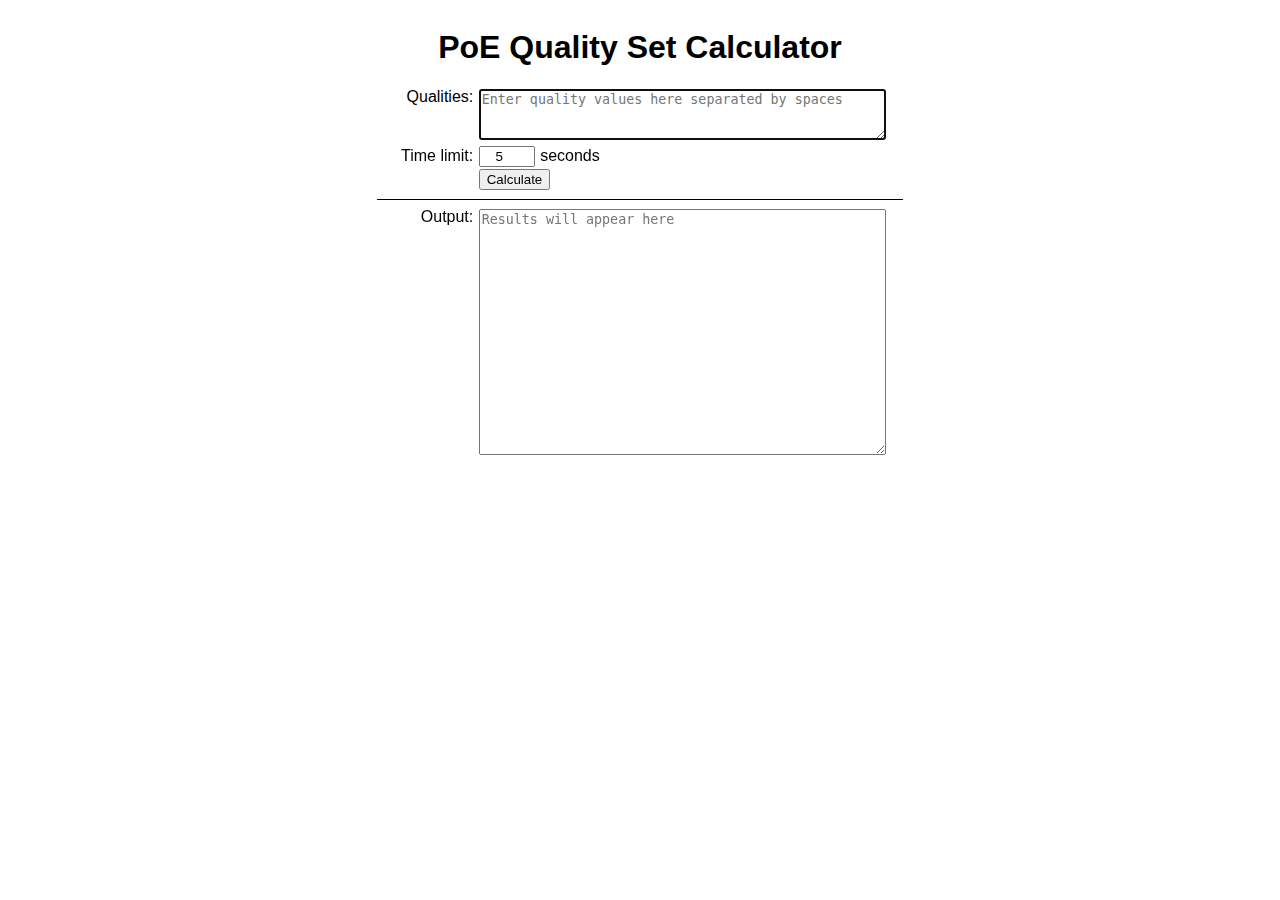
<file: index.html>
<!DOCTYPE html>
<html>
    <head>
        <meta charset="utf-8" />
        <title>PoE Quality Set Calculator</title>
        <link rel="stylesheet" href="styles.css" type="text/css">
        <script src="quality.js" type="application/javascript"></script>
    </head>
    <body>
        <div>
            <div id="content">
                <h1>PoE Quality Set Calculator</h1>
                <form id="form" name="form">
                    <label for="quals" class="top">Qualities:</label>
                    <textarea id="quals" name="quals" placeholder="Enter quality values here separated by spaces" rows="3" cols="48" autofocus></textarea>
                    <br>
                    <label for="timeout">Time limit:</label>
                    <input id="timeout" name="timeout" type="number" min="0" step="any" value="5"> seconds
                    <br>
                    <span class="label-spacer"></span>
                    <input id="calculate" name="calculate" type="button" value="Calculate">
                    <hr>
                    <label for="output" class="top">Output:</label>
                    <textarea id="output" name="output" placeholder="Results will appear here" rows="16" cols="48" readonly></textarea>
                </form>
                <!--<div id="helpbox">
                    <input id="helptoggle" type="checkbox">
                    <label for="helptoggle"><a id="helptitle">Help</a></label>
                    <div id="helpcontent">
                        test test
                        <br>
                        test test
                    </div>
                </div>-->
            </div>
        </div>
    </body>
</html>
</file>
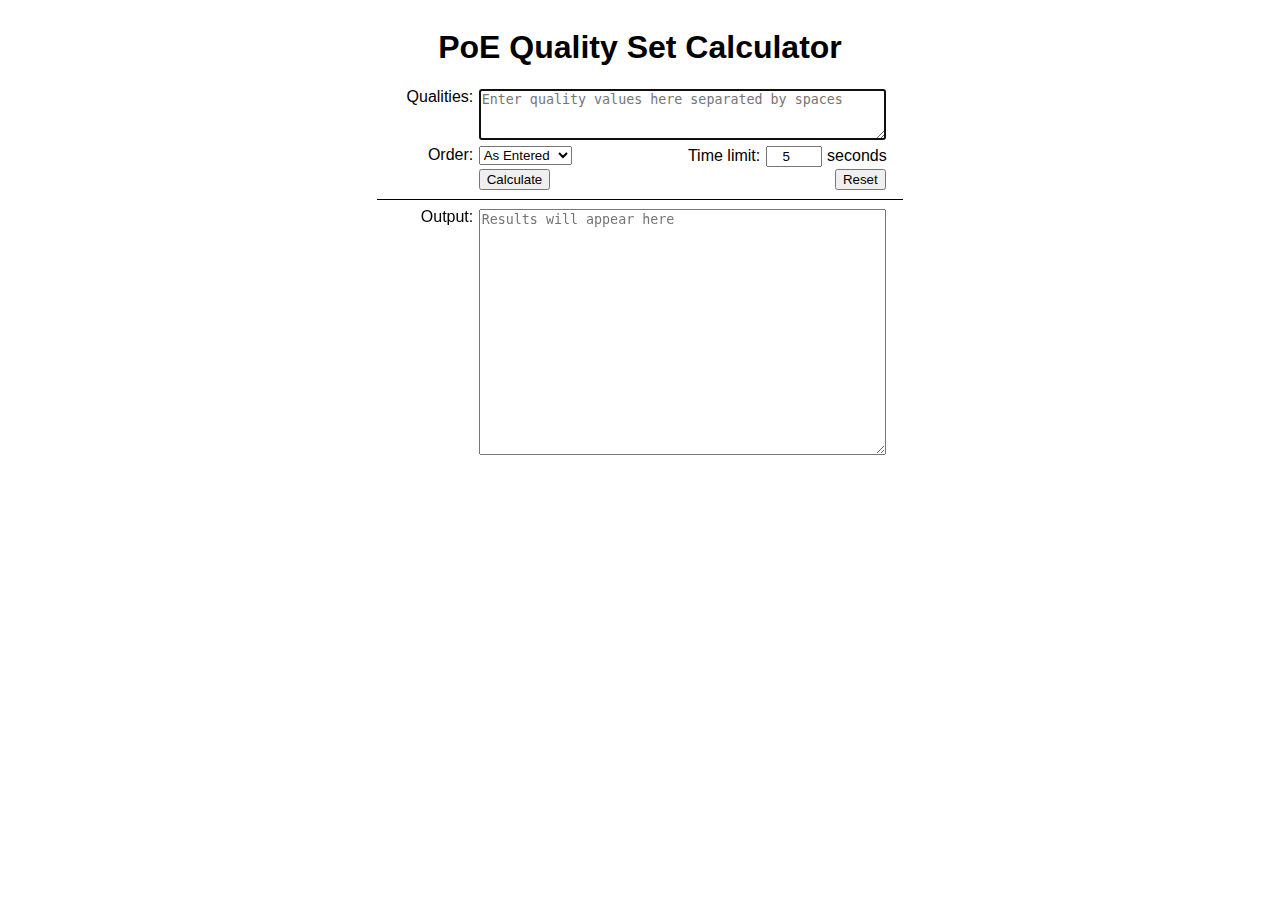
<file: docs/index.html>
<!DOCTYPE html>
<html>
    <head>
        <meta charset="utf-8" />
        <title>PoE Quality Set Calculator</title>
        <link rel="icon" href="favicon.png" type="image/png">
        <link rel="stylesheet" href="styles.css" type="text/css">
        <script src="main.js"></script>
    </head>
    <body>
        <div>
            <div id="content">
                <h1>PoE Quality Set Calculator</h1>
                <form id="form" name="form">
                    <label for="quals" class="top">Qualities:</label>
                    <textarea id="quals" name="quals" placeholder="Enter quality values here separated by spaces" rows="3" cols="48" autofocus></textarea>
                    <br>

                    <div class="left">
                        <label for="order">Order:</label>
                        <select id="order" name="order">
                            <option value="entered">As Entered</option>
                            <option value="desc">High to Low</option>
                            <option value="asc">Low to High</option>
                            <option value="random">Random</option>
                        </select>
                    </div>
                    <div class="right">
                        <label for="timeout">Time limit:</label>
                        <input id="timeout" name="timeout" type="number" min="0" step="any" value="5"> seconds
                    </div>
                    <div class="clear"></div>

                    <div class="left">
                        <span class="label-spacer"></span>
                        <input id="calculate" name="calculate" type="button" value="Calculate">
                        <span id="running">
                            <input id="stop" name="stop" type="button" value="Stop">
                            <progress id="progress"></progress>
                        </span>
                    </div>

                    <div class="right">
                        <input type="reset">
                    </div>
                    <div class="clear"></div>

                    <hr>

                    <label for="output" class="top">Output:</label>
                    <textarea id="output" name="output" placeholder="Results will appear here" rows="16" cols="48" readonly></textarea>
                </form>
                <!--<div id="helpbox">
                    <input id="helptoggle" type="checkbox">
                    <label for="helptoggle"><a id="helptitle">Help</a></label>
                    <div id="helpcontent">
                        test test
                        <br>
                        test test
                    </div>
                </div>-->
            </div>
        </div>
    </body>
</html>
</file>
<file: styles.css>
body {
    font-family: "Trebuchet MS", sans-serif;
}


label:not([for="helptoggle"]), .label-spacer {
    text-align: right;
    display: inline-block;
    width: 80px;
}


.top {
    vertical-align: top;
}


hr {
    border: none;
    border-top: 1px solid black;
    margin-left: -1em;
    margin-right: -1em;
}


input, textarea {
    margin: 1px;
}


h1 {
    text-align: center;
}


#content {
    margin: auto;
    display: table;
}


#timeout {
    width: 48px;
    text-align: center;
}


#helpbox {
    display: table;
    margin-left: auto;
    margin-top: 0.5em;
    font-size: 80%;
    text-align: right;
}


#helptoggle {
    display: none;
}

#helptoggle:checked + label #helptitle:before {
    content: "▾\a0";
    /*content: "-\a0";*/
}

#helptoggle:checked ~ #helpcontent {
    height: auto;
}


#helptitle {
    color: blue;
}

#helptitle::before {
    content: "▸\a0";
    /*content: "+\a0";*/
    text-decoration: none;
    display: inline-block;
}

#helptitle:hover {
    text-decoration: underline;
}


#helpcontent {
    font-size: 80%;
    height: 0;
    overflow: hidden;
    margin-right: 1.5em;
    text-align: left;
}
</file>
<file: docs/styles.css>
body {
    font-family: "Trebuchet MS", sans-serif;
}


label:not([for="helptoggle"]), .label-spacer {
    text-align: right;
    display: inline-block;
    width: 80px;
}


.top {
    vertical-align: top;
}


hr {
    border: none;
    border-top: 1px solid black;
    margin-left: -1em;
    margin-right: -1em;
}


input, textarea, select {
    margin: 1px;
}


h1 {
    text-align: center;
}


progress {
    width: 100px;
}


#content {
    margin: auto;
    display: table;
}


#timeout {
    width: 48px;
    text-align: center;
}


#running {
    display: none;
}


#helpbox {
    display: table;
    margin-left: auto;
    margin-top: 0.5em;
    font-size: 80%;
    text-align: right;
}


#helptoggle {
    display: none;
}

#helptoggle:checked + label #helptitle:before {
    content: "▾\a0";
}

#helptoggle:checked ~ #helpcontent {
    height: auto;
}


#helptitle {
    color: blue;
}

#helptitle::before {
    content: "▸\a0";
    text-decoration: none;
    display: inline-block;
}

#helptitle:hover {
    text-decoration: underline;
}


#helpcontent {
    font-size: 80%;
    height: 0;
    overflow: hidden;
    margin-right: 1.5em;
    text-align: left;
}


.left {
    float: left;
}

.right {
    float: right;
}

.clear {
    clear: both;
}
</file>
